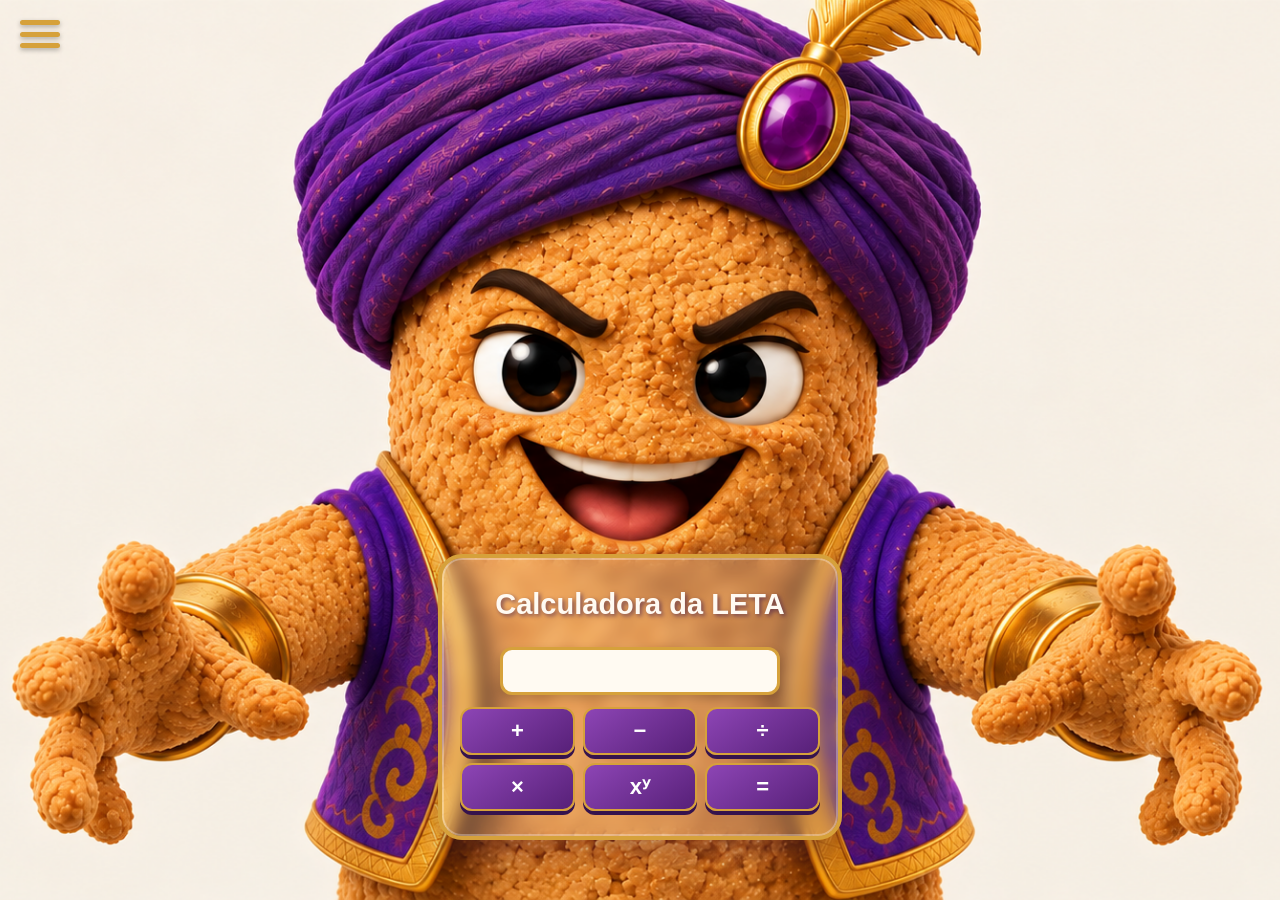
<file: index.html>
<!DOCTYPE html>
<html lang="pt-BR">
<head>
    <meta charset="UTF-8">
    <meta name="viewport" content="width=device-width, initial-scale=1.0">

    <link rel="stylesheet" href="style.css">

    <title>Calculadora da LETA</title>
</head>

<body>

    <main class="calculadora">
        <h1>Calculadora da LETA</h1>

        <input id="input" type="text">

        <div class="botoes">
            <button id="mais" onclick="add('+')">+</button>
            <button id="menos" onclick="add('-')">−</button>
            <button id="divisao" onclick="add('/')">÷</button>
            <button id="multiplica" onclick="add('*')">×</button>
            <button id="potencia" onclick="add('**')">xʸ</button>
            <button id="igual" onclick="submit()">=</button>
        </div>
    </main>

    <div class="menu-container">
        <input type="checkbox" id="menu-toggle">
        <label for="menu-toggle" class="menu-button">
            <span></span>
            <span></span>
            <span></span>
        </label>
        
        <nav class="menu-itens">
            <button onclick="mudarOrdem('padrao')">BEDMAS</button>
            <button onclick="mudarOrdem('editar')">Escolher Ordem</button>
            <button onclick="mudarOrdem('aleatorio')">Aleatório</button>
            <button onclick="renderizarHistorico()">Histórico</button>
        </nav>
    </div>
    
    <ul id="historico"></ul>
    <script src="script.js"></script>

</body>
</html>
</file>
<file: style.css>
/* --- ESTILIZAÇÃO GERAL --- */
body {
    margin: 0;
    height: 100vh;
    font-family: Arial, sans-serif;

    background-image: url('pacoca_teste.png');
    background-repeat: no-repeat;
    background-position: center center;
    background-size: auto 100vh;
    background-color: #f8ead8;

    display: flex;
    flex-direction: column;
    align-items: center;
    justify-content: center; /* Centraliza a calculadora verticalmente entre as mãos */
    box-sizing: border-box;
}

/* --- CONTAINER DO MENU HAMBÚRGUER --- */
.menu-container {
    position: fixed;
    top: 20px;
    left: 20px;
    z-index: 100;
}

/* Esconde o checkbox original */
#menu-toggle {
    display: none;
}

/* Ícone de 3 listras maior e destacado */
.menu-button {
    display: flex;
    flex-direction: column;
    justify-content: space-between;
    width: 40px;
    height: 28px;
    cursor: pointer;
    z-index: 101;
    position: relative;
}

.menu-button span {
    display: block;
    width: 100%;
    height: 5px;
    background-color: #d6a13b; /* Dourado para destacar no topo esquerdo */
    border-radius: 4px;
    transition: all 0.3s ease;
    box-shadow: 0 2px 5px rgba(0, 0, 0, 0.3);
}

/* Lista de Itens do Menu Suspenso */
.menu-itens {
    position: absolute;
    top: 40px;
    left: 0;
    background-color: rgba(255, 248, 238, 0.96);
    border: 3px solid #d6a13b;
    border-radius: 16px;
    padding: 12px;
    display: flex;
    flex-direction: column;
    gap: 8px;
    box-shadow: 0 8px 24px rgba(60, 25, 75, 0.25);
    
    /* Efeito de transição ao abrir */
    opacity: 0;
    visibility: hidden;
    transform: translateY(-10px);
    transition: all 0.3s ease;
    width: 210px;
}

/* Força os botões dentro do menu a se ajustarem */
.menu-itens button {
    width: 100%;
    margin: 0;
    font-size: 15px;
    padding: 10px;
    height: auto;
    text-align: center;
}

/* --- ANIMAÇÕES DO MENU (AO CLICAR) --- */

/* Mostra o menu quando o checkbox é marcado */
#menu-toggle:checked ~ .menu-itens {
    opacity: 1;
    visibility: visible;
    transform: translateY(0);
}

/* Transforma as 3 listras em um "X" */
#menu-toggle:checked ~ .menu-button span:nth-child(1) {
    transform: translateY(11.5px) rotate(45deg);
}

#menu-toggle:checked ~ .menu-button span:nth-child(2) {
    opacity: 0;
}

#menu-toggle:checked ~ .menu-button span:nth-child(3) {
    transform: translateY(-11.5px) rotate(-45deg);
}

/* --- PAINEL DA CALCULADORA --- */
.calculadora {
    position: absolute;
    z-index: 2;

    display: flex;
    flex-direction: column;
    align-items: center;

    width: 360px;
    max-width: 90%;
    padding: 22px 18px 25px;

    /* Efeito de Vidro (Glassmorphism) para proteger o rosto ao fundo */
    background: rgba(255, 255, 255, 0.22);
    backdrop-filter: blur(8px);
    -webkit-backdrop-filter: blur(8px);
    
    border: 4px solid #d6a13b;
    border-radius: 24px;
    bottom: 60px;
    box-shadow:
        0 12px 35px rgba(45, 18, 60, 0.35),
        inset 0 0 0 2px rgba(255, 255, 255, 0.3);
}

.calculadora h1 {
    width: 100%;
    box-sizing: border-box;
    font-size: 29px;
    color: #fffaf2;
    text-align: center;
    margin: 0 0 18px;
    padding: 8px;
    background: transparent;
    text-shadow: 2px 2px 4px rgba(53, 19, 77, 0.6);
}

/* Visor de entrada text */
#input {
    width: 280px;
    height: 48px;
    box-sizing: border-box;

    font-size: 26px;
    text-align: right;
    color: #35134d;

    background-color: #fffaf2;
    border: 3px solid #d6a13b;
    border-radius: 12px;

    padding: 8px 12px;
    margin-bottom: 12px;

    box-shadow: 0 4px 10px rgba(0, 0, 0, 0.18);
}

/* --- BOTÕES --- */
button {
    width: 55px;
    height: 48px;
    margin: 4px;

    font-size: 22px;
    font-weight: bold;
    color: white;

    background: linear-gradient(145deg, #8d45b5, #572078);
    border: 2px solid #d6a13b;
    border-radius: 12px;

    box-shadow: 0 4px 0 #35134d;
    cursor: pointer;
    position: relative;
    z-index: 2;
}

/* Efeitos do mouse nos botões */
button:hover {
    background: linear-gradient(145deg, #a45bcc, #713096);
    transform: translateY(-2px);
}

button:active {
    transform: translateY(2px);
    box-shadow: 0 2px 0 #35134d;
}

/* Grade interna de botões da calculadora */
.botoes {
    display: grid;
    grid-template-columns: repeat(3, 1fr);
    gap: 8px;
    width: 100%;
}

.botoes button {
    width: 100%;
    margin: 0;
}

/* --- RESPONSIVIDADE (TELAS MENORES) --- */
@media (max-width: 600px) {
    body {
        background-size: auto 75vh;
        background-position: center bottom;
        justify-content: flex-start;
        padding: 80px 10px 20px; /* Dá espaço para o menu hambúrguer no topo */
    }

    .calculadora h1 {
        font-size: 24px;
    }

    #input {
        max-width: 100%;
    }
}
</file>
